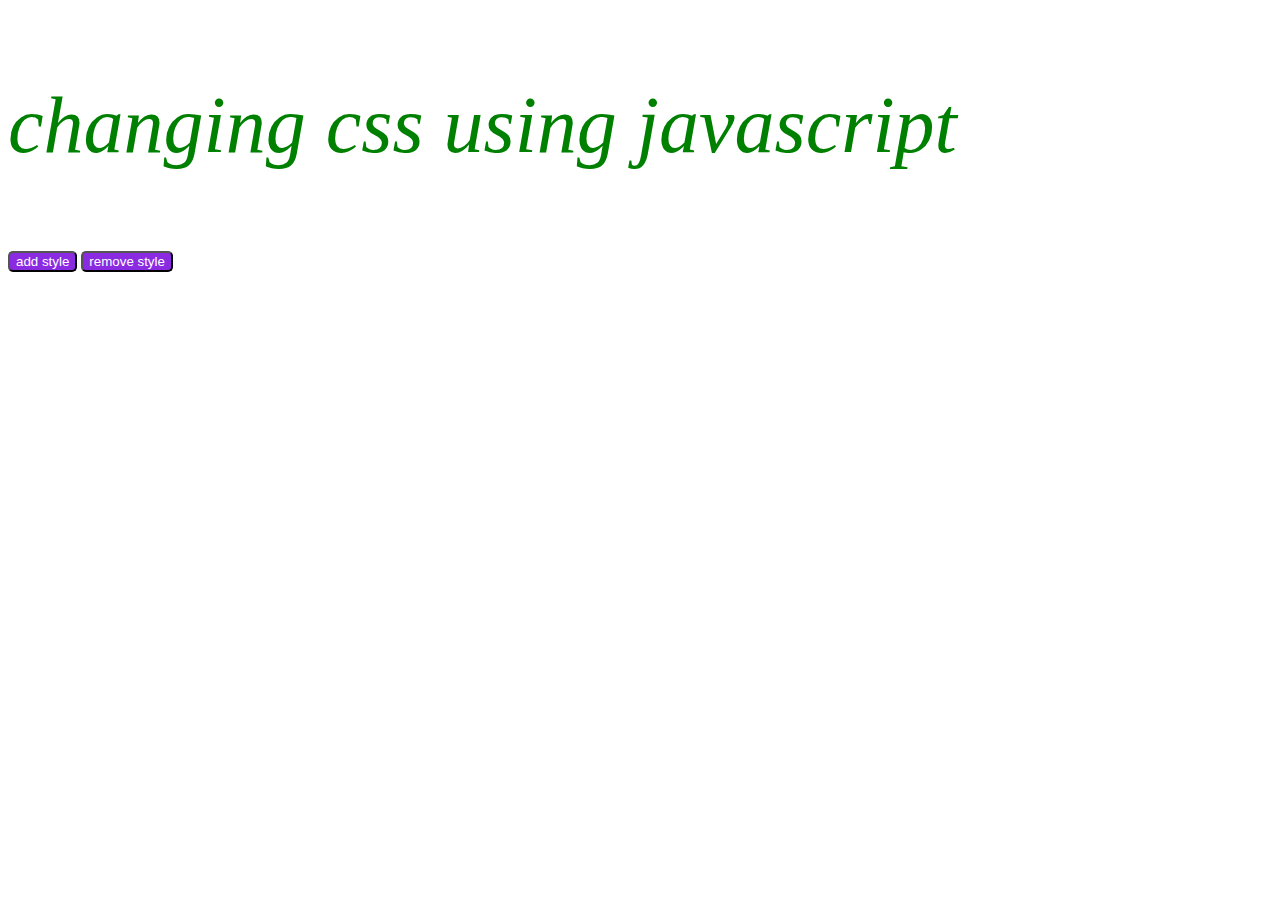
<file: index.htm>
<!DOCTYPE html>
<html lang="en">
<head>
    <meta charset="UTF-8">
    <meta name="viewport" content="width=device-width, initial-scale=1.0">
    <title>css changing by using javascript</title>
    <link rel="stylesheet" href="style.css">
</head>
<body>
    <p class = "p">changing css using javascript</p>
    <button onclick="addStyle()">add style</button>
    <button onclick="removeStyle()">remove style</button>


    
    <script src="index.js"></script>
</body>
</html>
</file>
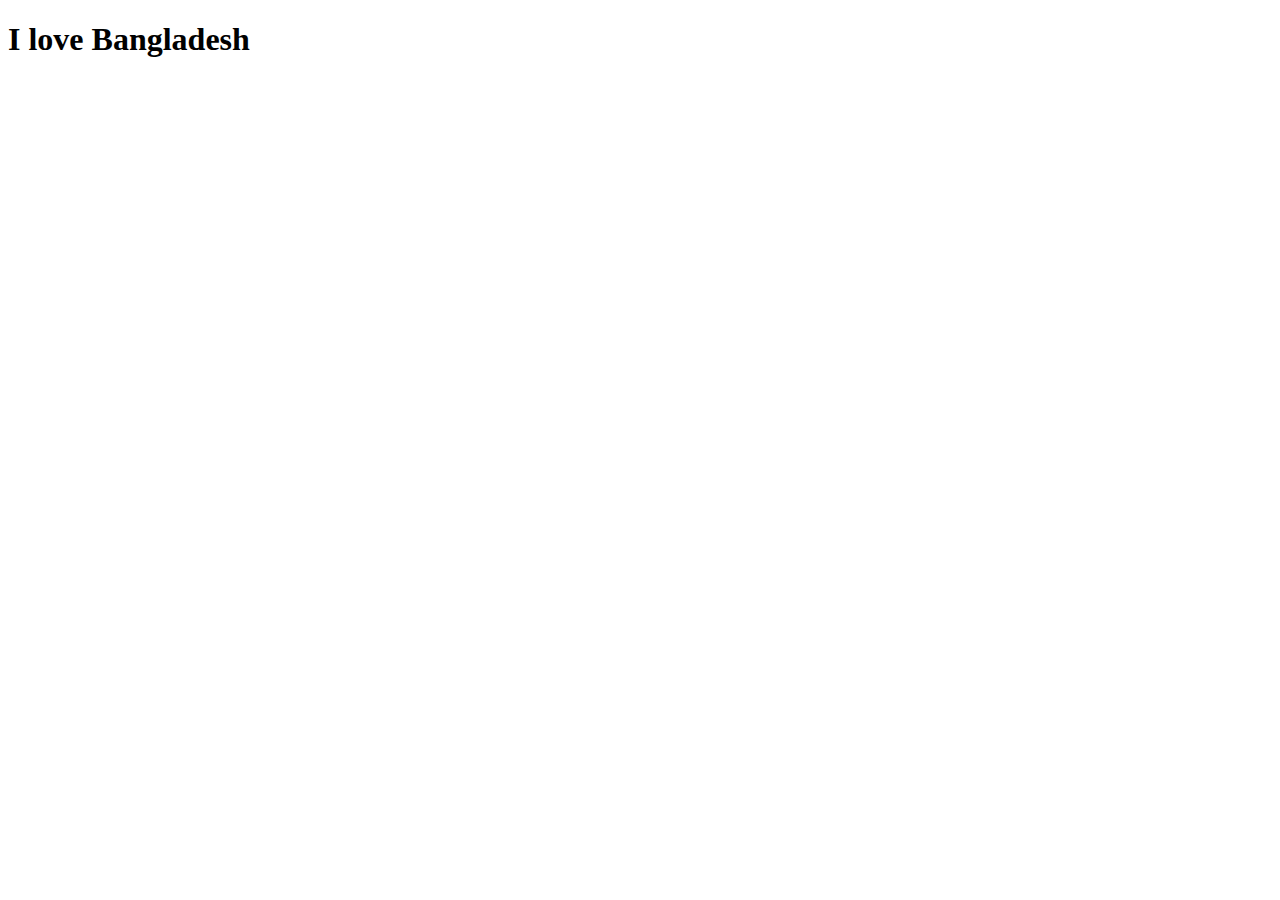
<file: javascript event listener/index.htm>
<!DOCTYPE html>
<html lang="en">
<head>
    <meta charset="UTF-8">
    <meta name="viewport" content="width=device-width, initial-scale=1.0">
    <title>Event Listener</title>
    <link rel="stylesheet" href="index.css">
</head>
<body>
<h1> I love Bangladesh</h1>


    <script src="index.js"></script>
</body>
</html>
</file>
<file: style.css>
.p{
    color: green;
    font-size: 5rem;
    font-weight: 200;
    font-style: italic;
}
button{
    color: white;
    border-radius: 5px;
    background-color: blueviolet;
    
}
</file>
<file: javascript event listener/index.css>
.my-style{
color: blue;
}
</file>
